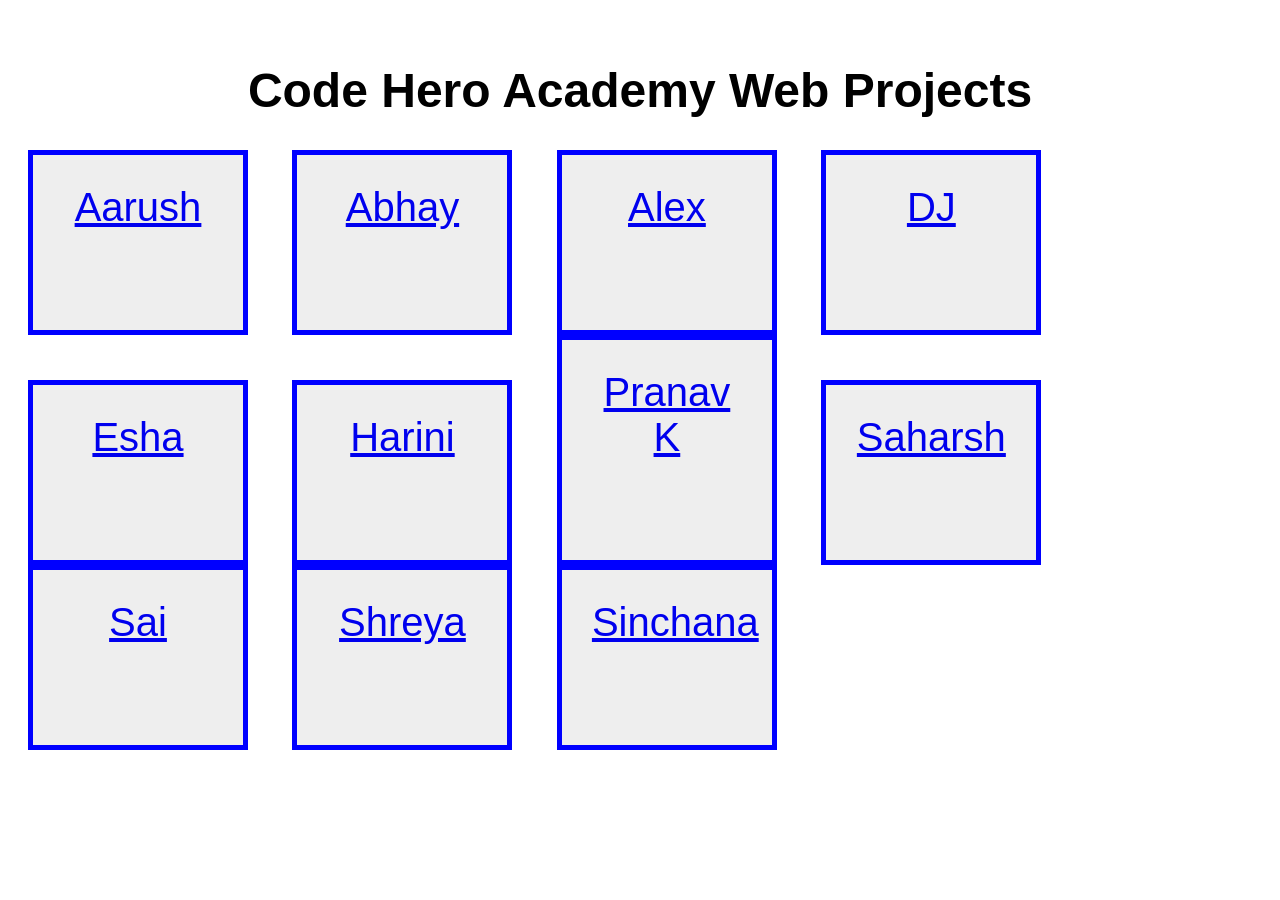
<file: index.html>
<!DOCTYPE html>
<html>
<head>
  <link rel="stylesheet" href="index.css">
</head>
<body>
  <h1>Code Hero Academy Web Projects</h1>
  <div class="box">
    <a href="Aarush/index.html">Aarush</a>
  </div>
  <div class="box">
    <a href="Abhay/index.html">Abhay</a>
  </div>
  <div class="box">
    <a href="Alex/index.html">Alex</a>
  </div>
  <div class="box">
    <a href="DJ/index.html">DJ</a>
  </div>
  <div class="box">
    <a href="Esha/index.html">Esha</a>
  </div>
  <div class="box">
    <a href="Harini/index.html">Harini</a>
  </div>
  <div class="box">
    <a href="PranavK/index.html">Pranav K</a>
  </div>
  <div class="box">
    <a href="Saharsh/index.html">Saharsh</a>
  </div>
  <div class="box">
    <a href="Sai/index.html">Sai</a>
  </div>
  <div class="box">
    <a href="Shreya/index.html">Shreya</a>
  </div>
  <div class="box">
    <a href="Sinchana/index.html">Sinchana</a>
  </div>
</body>
</html>
</file>
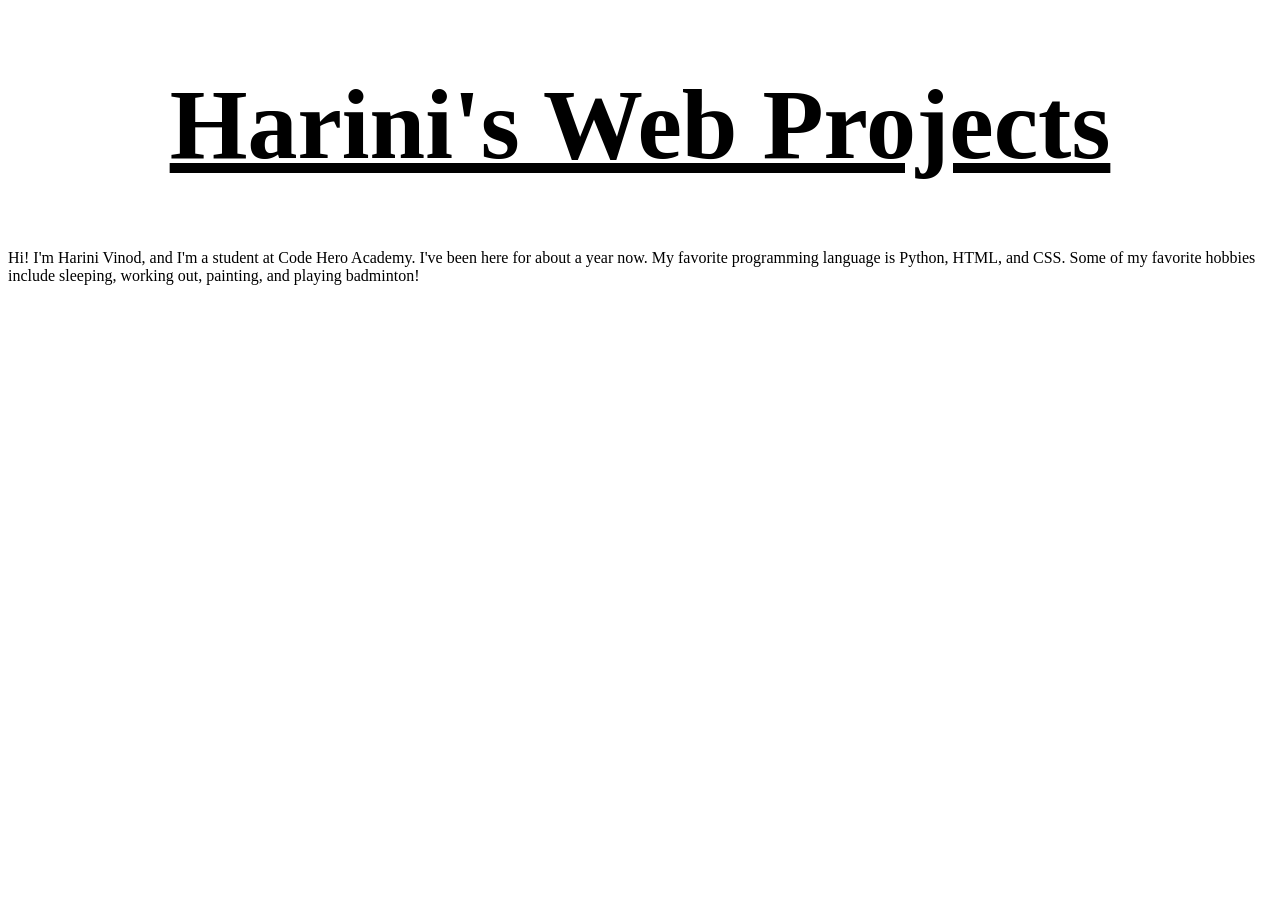
<file: Harini/index.html>
<!DOCTYPE html>
<html>
<head>
	<title>Harini's Web Projects</title>
	<h1> Harini's Web Projects</h1>
	<style type="text/css">
		h1{text-align: center; font-size: 100px; font-weight: bold; text-decoration: underline;}


	</style>
</head>
<body>
<p>Hi! I'm Harini Vinod, and I'm a student at Code Hero Academy. I've been here for about a year now. My favorite programming language is Python, HTML, and CSS. Some of my favorite hobbies include sleeping, working out, painting, and playing badminton!</p>
</body>
</html>
</file>
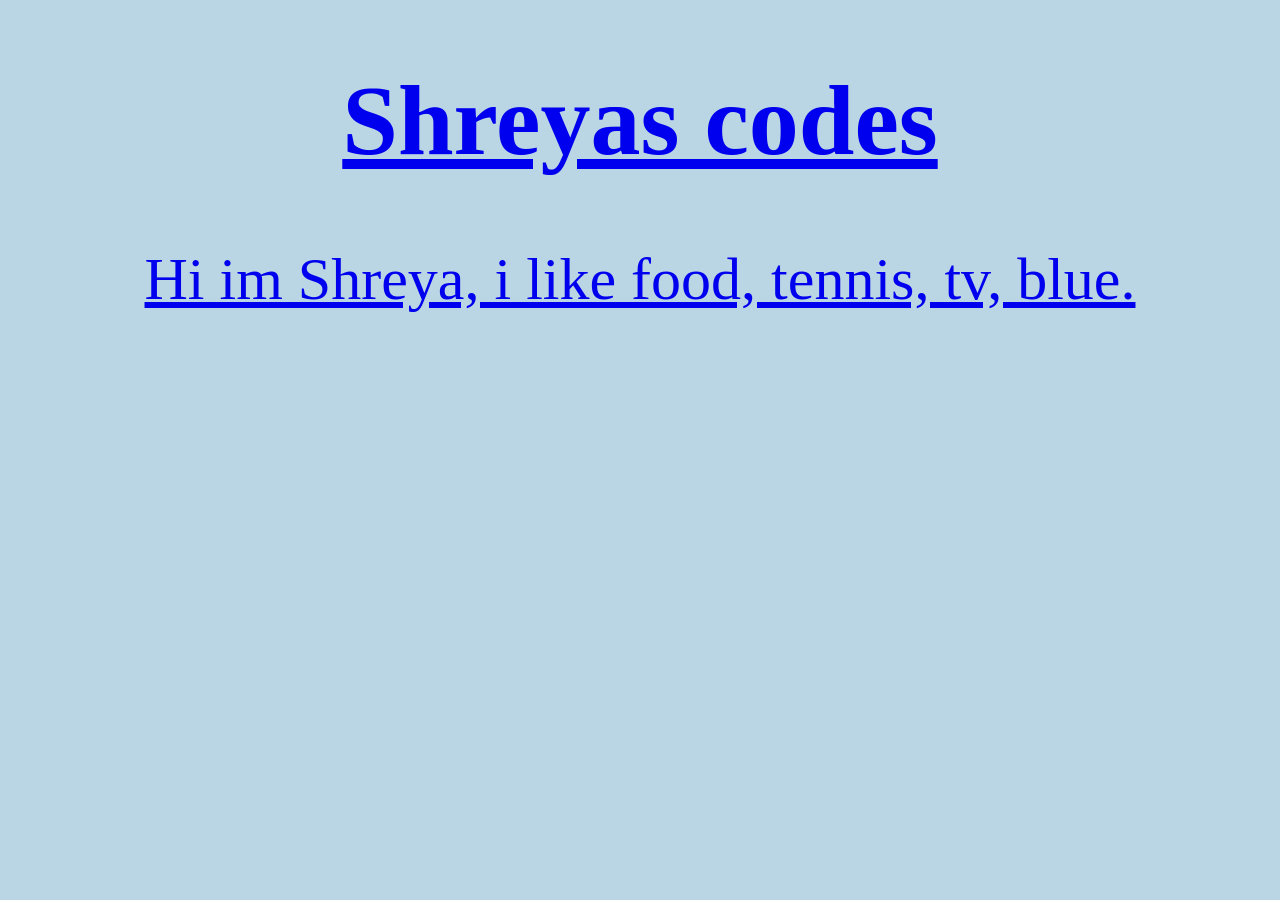
<file: Shreya/index.html>
<!DOCTYPE html>
<html>
<head>

  
</head>
<style>


h1 {
  text-align: center;
  margin-top: 5%;
  font-size: 100px;
  background-color: #bad5e3;
}

.box {
  text-align: center;
  font-size: 2.5em;
  margin-left: 20px;
  margin-right: 20px;
  display: inline-block;
  background-color: #eeeeee;
  padding: 30px;
  padding-bottom: 100px;
  border: 5px solid blue;
  width: 150px;
}
body{background-color: #bad5e3}

p{font-size: 60px}



</style>


<a href ="newyear.html">





<body>
<center><h1>Shreyas codes</h1></center>
<center><p>Hi im Shreya, i like food, tennis, tv, blue.</p></center>


</body>
</html>
</file>
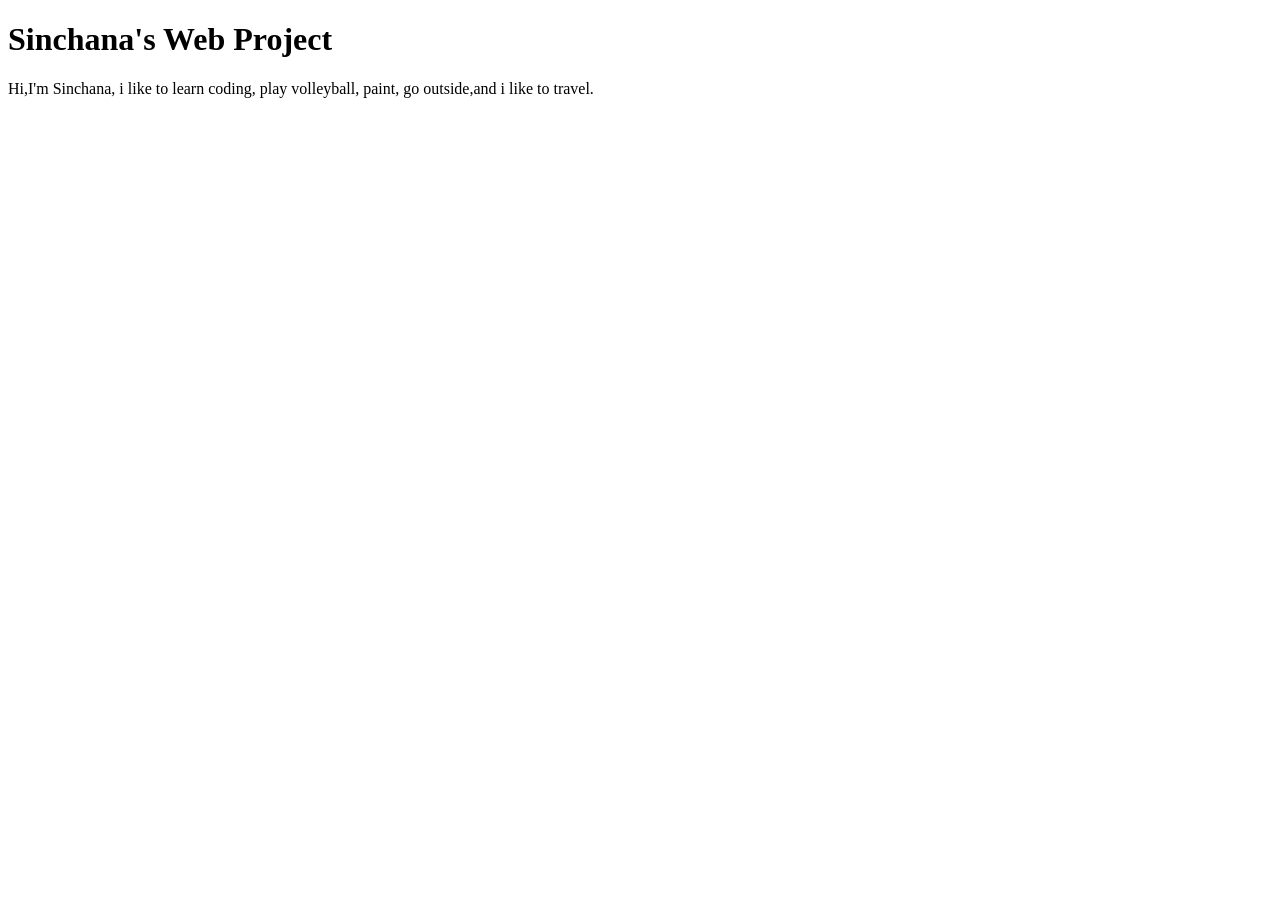
<file: Sinchana/index.html>
<!DOCTYPE html>
<html>
<head>
	
</head>
<body>
	<h1>Sinchana's Web Project</h1>
	<p>Hi,I'm Sinchana, i like to learn coding, play volleyball, paint, go outside,and i like to travel.</p>
</body>
</html>
</file>
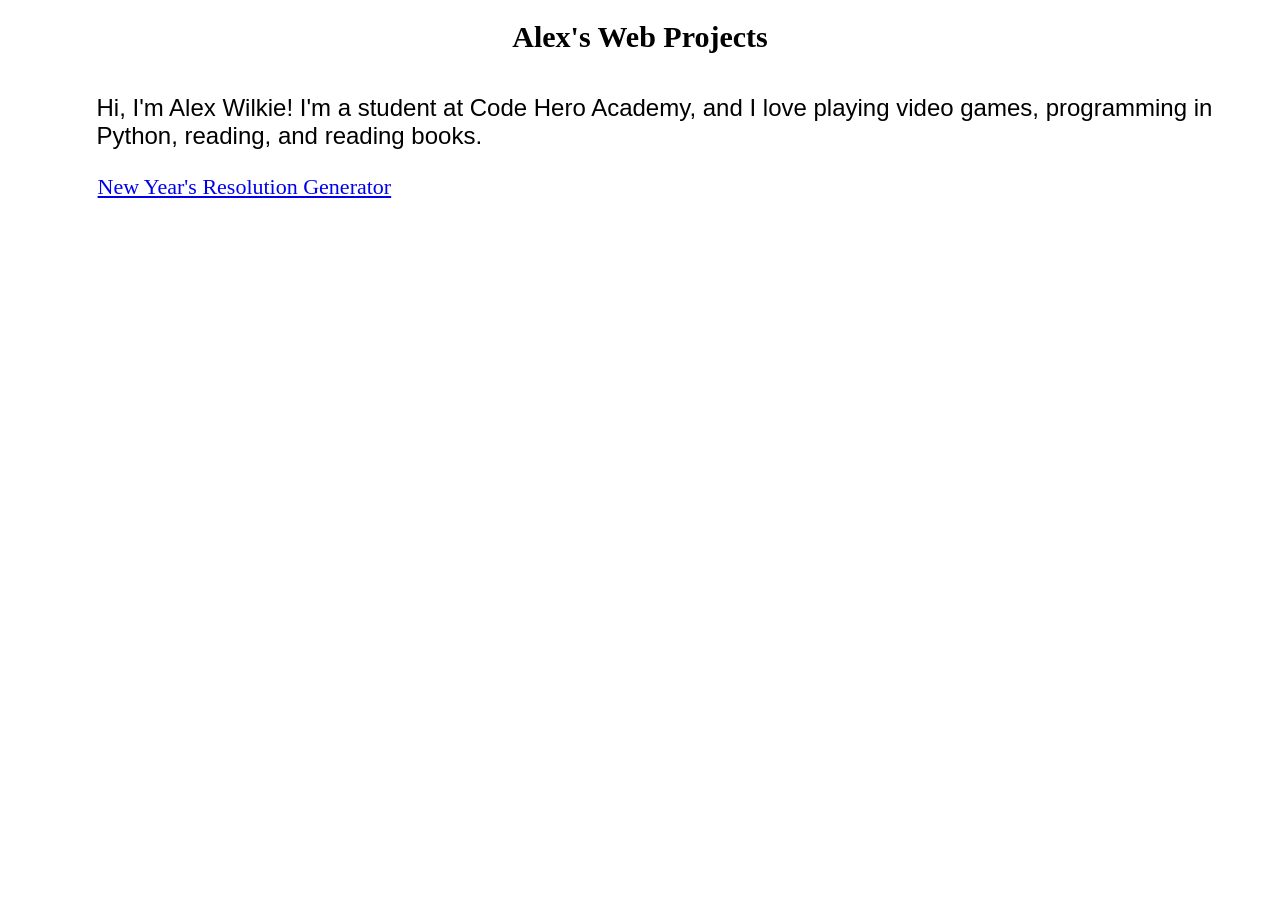
<file: Alex/Index1.html>
<!DOCTYPE html>
<html>
<head>
	<title>Index</title>
	<link rel="stylesheet" type="text/css" href="Index1.css">
</head>
<body>
<h1>Alex's Web Projects</h1>
<p>Hi, I'm Alex Wilkie! I'm a student at Code Hero Academy, and I love playing video games, programming in Python, reading, and reading books.</p>
<a href="#">New Year's Resolution Generator</a>
</body>
</html>
</file>
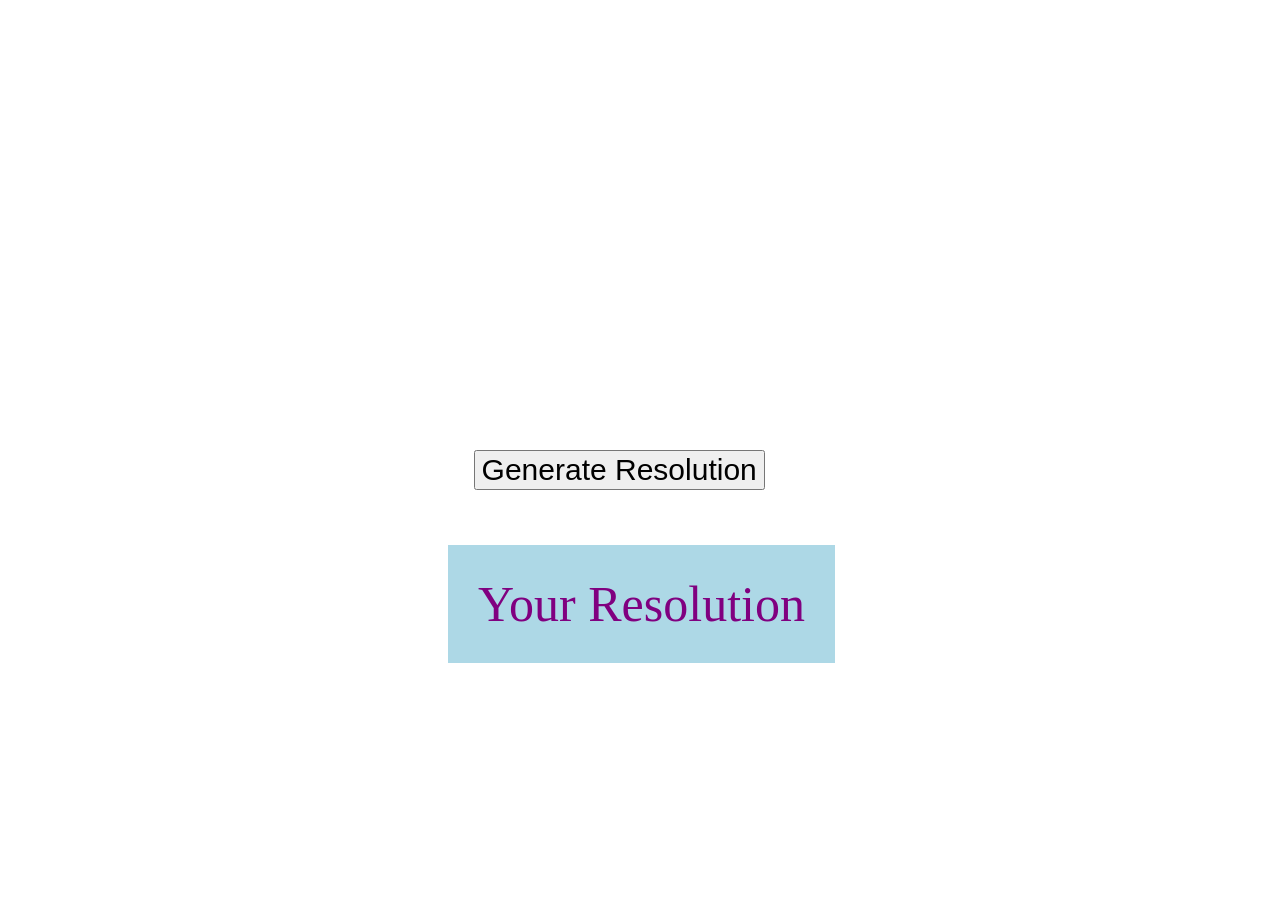
<file: Alex/newyears.html>
<!DOCTYPE html>
<html>
<head>
	<title></title>
	<style type="text/css">
		#btn{position:absolute;
			top:50%;
			left:37%;
			font-size:30px;}
		#change{background-color:lightblue;
			color:purple;
			padding:30px;
			font-size:50px;
			position:absolute;
			left:35%;
			top:55%;}
		body{background-image: url(https://i.guim.co.uk/img/static/sys-images/Guardian/Pix/pictures/2015/10/28/1446047988227/Fireworks-of-various-colo-009.jpg?width=700&quality=85&auto=format&fit=max&s=79aa69e5037c60bc501a16877afc76d6);
			background-repeat: no-repeat;
			background-size:1540px 750px;}
		h1{color:white;
			position:absolute;
			top:30%;
			left:28%;
			font-size:60px;}
	</style>
</head>
<body>
	<script type="text/javascript">
		var strings = ["Work out 5 times a week", "Learn how to play an Instrument", "Make Healthier Decisions", "Learn to moonwalk", "Learn how to whistle"];
		function generateResolution() {
			var random = strings[Math.floor(Math.random()*strings.length)];
			document.getElementById('change').innerHTML = random;
			
		}
	</script>
<h1>New Year's Resolution</h1>
<button id="btn" onclick="generateResolution()">Generate Resolution</button>
<p id="change">Your Resolution</p>
</body>
</html>
</file>
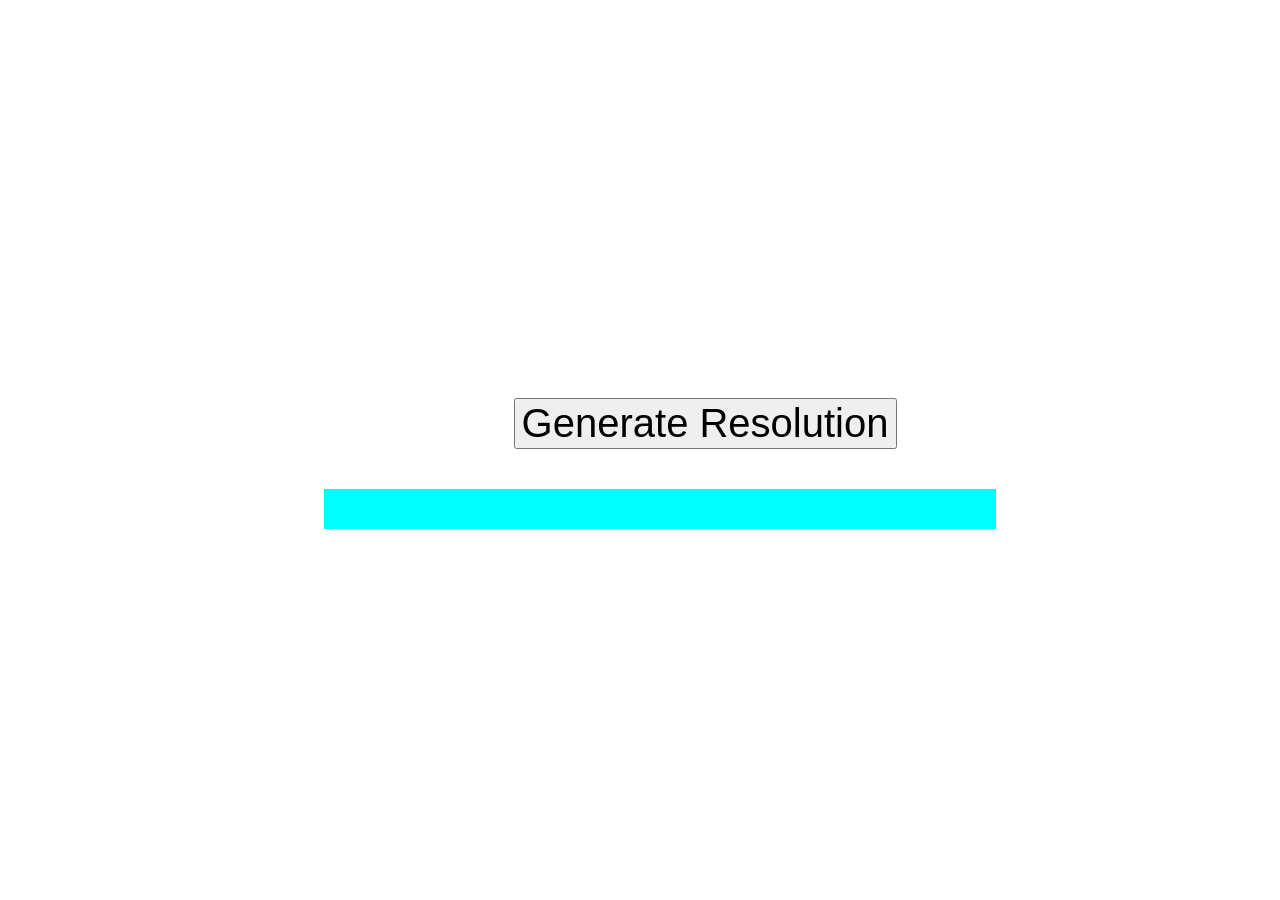
<file: DJ/newyears.html>
<html>
<head>
  <style>
    html {
      font-family: Helvetica;
    }
    #title {
      text-align: center;
      font-size:5em;
      margin-top: 20%;
    }
    #newyears {
      color: white;
    }
    #newyearsbg {
      background-image: url("https://www.journalreview.com/uploads/original/20200702-164537-new_firework.tif.jpg");
      background-size: cover;
      z-index:-1;
      width:100%;
      height:100%;
      top: 0;
      left: 0;
      position:absolute;
    }
    #answer {
      font-size: 3em;
      text-align: center;
      margin-left: 25%;
      margin-top: 40px;
      background-color: cyan;
      padding: 20px;
      width: 50%;

    }
    #button{
      text-align: center;
      margin-left:40%;
      font-size: 2.5em;
    }
  </style>
</head>

<script>
  function generateResolution() {
    let resolutions = ["Exercise twice a week!",
    "Get straight A's!", "Learn to play an instrument!",
    "Win a Battle Royale in Fortnite!", "Pay attention during a Zoom class!",
    "Learn how to code in Python!", "Make a website!", "Win a game of Quizziz!",
    "Get a world-record Minecraft speedrun!"];
    let r = Math.floor(Math.random() * resolutions.length);
    document.getElementById("answer").innerHTML = resolutions[r];
  }
</script>

<body>
  <div id="newyearsbg">
  </div>
  <div id="newyears">
    <h1 id="title">New Years' Resolution Generator</h1>

    <input id="button" type="button" onclick="generateResolution()" value="Generate Resolution"></input>

    <div id="answer">

    </div>
  </div>
</body>
</html>
</file>
<file: index.css>
html {
  font-family: Helvetica;
}

h1 {
  text-align: center;
  margin-top: 5%;
  font-size: 3em;
}

.box {
  text-align: center;
  font-size: 2.5em;
  margin-left: 20px;
  margin-right: 20px;
  display: inline-block;
  background-color: #eeeeee;
  padding: 30px;
  padding-bottom: 100px;
  border: 5px solid blue;
  width: 150px;
}
</file>
<file: Alex/Index1.css>
h1 {position:relative;
	text-align:center;
	font-weight:bold;
	font-size:30px;}
p  {margin-left:7%;
	margin-top:40px;
	font-size:24px;
	font-family:Helvetica, sans-serif;}
a  {position:absolute;
	margin-left:7%;
	font-size:22px;}
</file>
